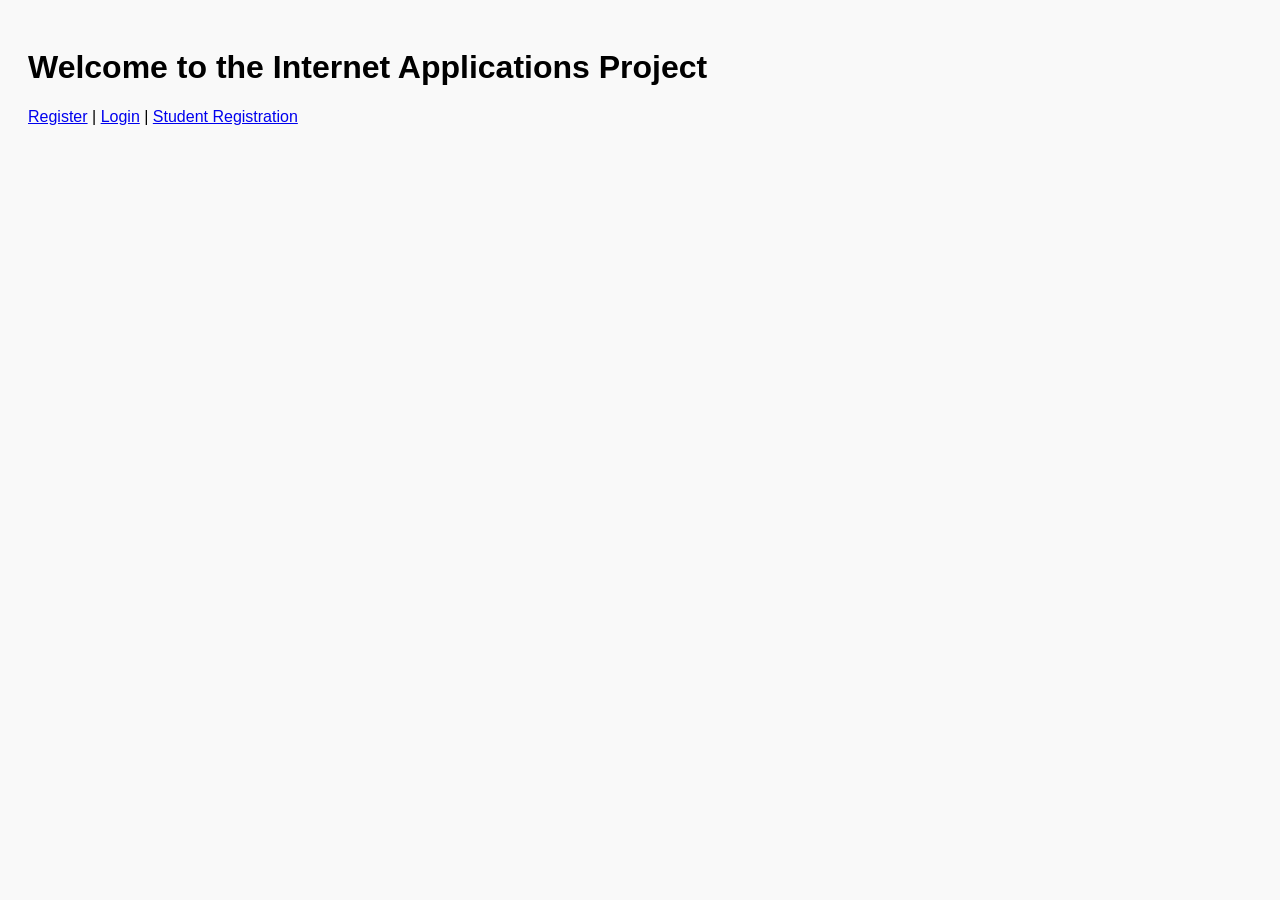
<file: internet-app-complete-assignments/Assignment_5_Web_Programming_Project/index.html>
<!DOCTYPE html>
<html lang="en">
<head>
  <meta charset="UTF-8" />
  <title>Home - Internet Applications</title>
  <link rel="stylesheet" href="style.css" />
</head>
<body>
  <h1>Welcome to the Internet Applications Project</h1>
  <p><a href="register.html">Register</a> | <a href="login.html">Login</a> | <a href="student-registration.html">Student Registration</a></p>
</body>
</html>
</file>
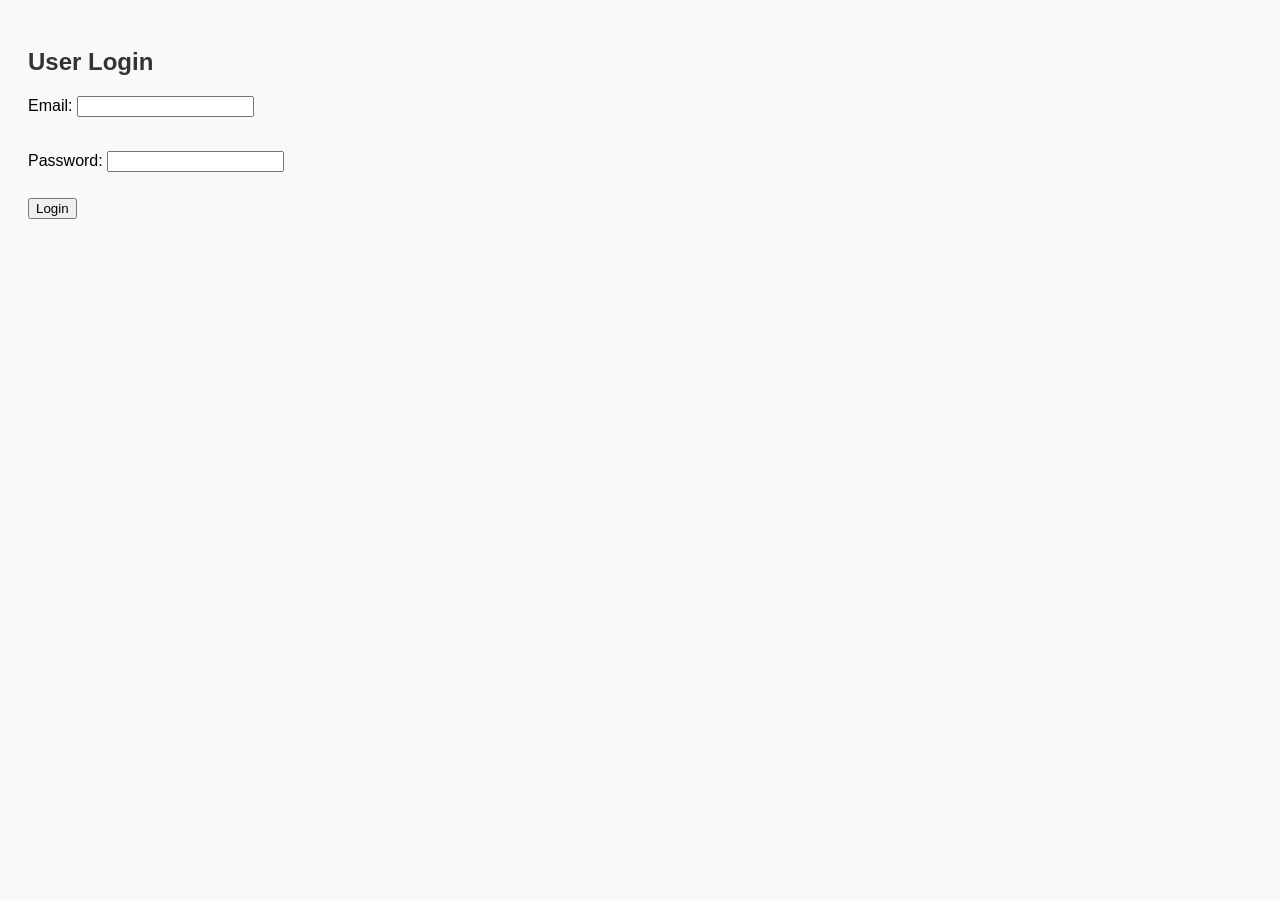
<file: internet-app-complete-assignments/Assignment_1_Secure_Login/login.html>
<!DOCTYPE html>
<html lang="en">
<head>
  <meta charset="UTF-8" />
  <title>User Login</title>
  <link rel="stylesheet" href="style.css" />
</head>
<body>
  <h2>User Login</h2>
  <form action="login.php" method="POST">
    <label>Email: <input type="email" name="email" required /></label><br />
    <label>Password: <input type="password" name="password" required /></label><br />
    <button type="submit">Login</button>
  </form>
</body>
</html>
</file>
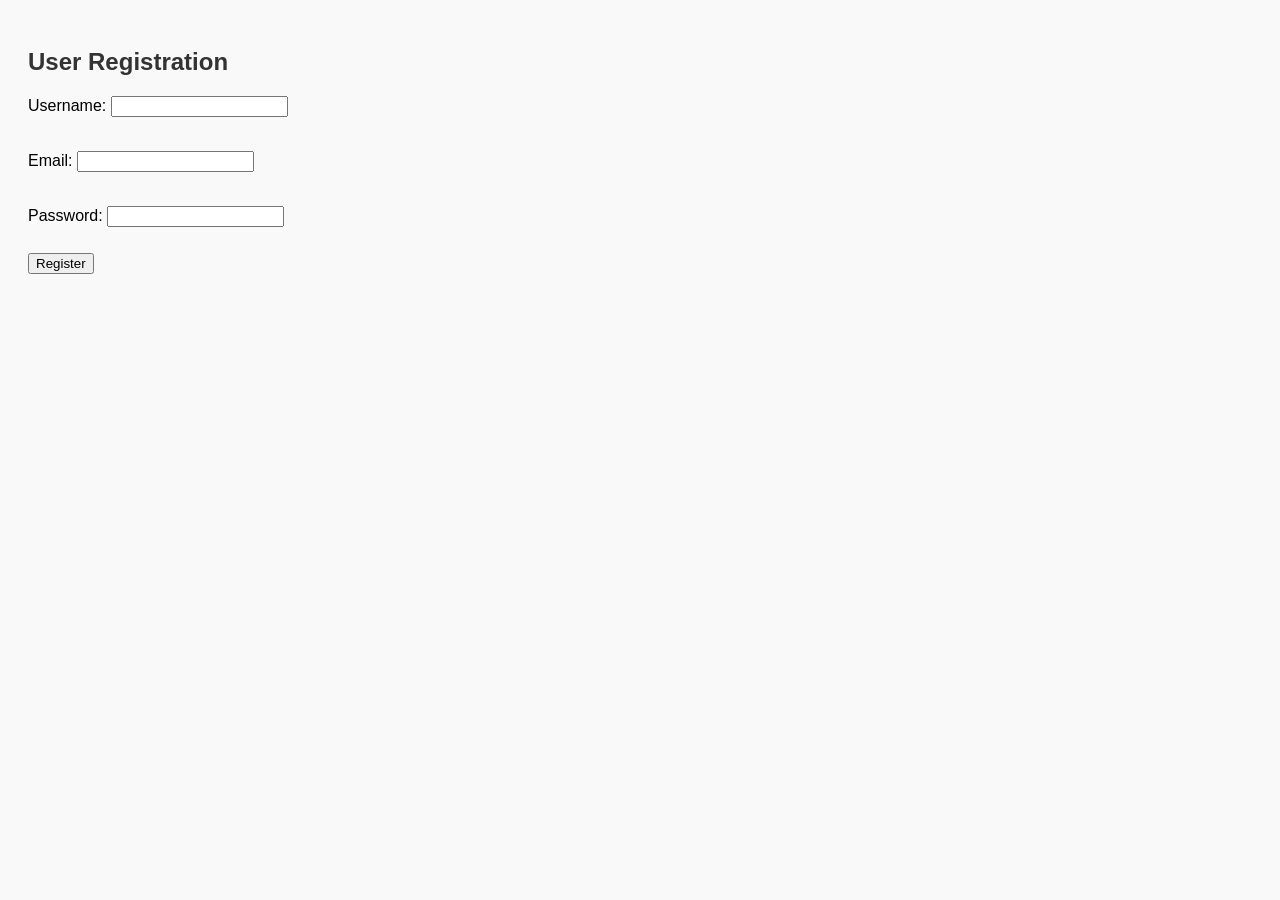
<file: internet-app-complete-assignments/Assignment_2_Registration_Login_System/register.html>
<!DOCTYPE html>
<html lang="en">
<head>
  <meta charset="UTF-8" />
  <title>User Registration</title>
  <link rel="stylesheet" href="style.css" />
</head>
<body>
  <h2>User Registration</h2>
  <form action="register.php" method="POST">
    <label>Username: <input type="text" name="username" required /></label><br />
    <label>Email: <input type="email" name="email" required /></label><br />
    <label>Password: <input type="password" name="password" required /></label><br />
    <button type="submit">Register</button>
  </form>
</body>
</html>
</file>
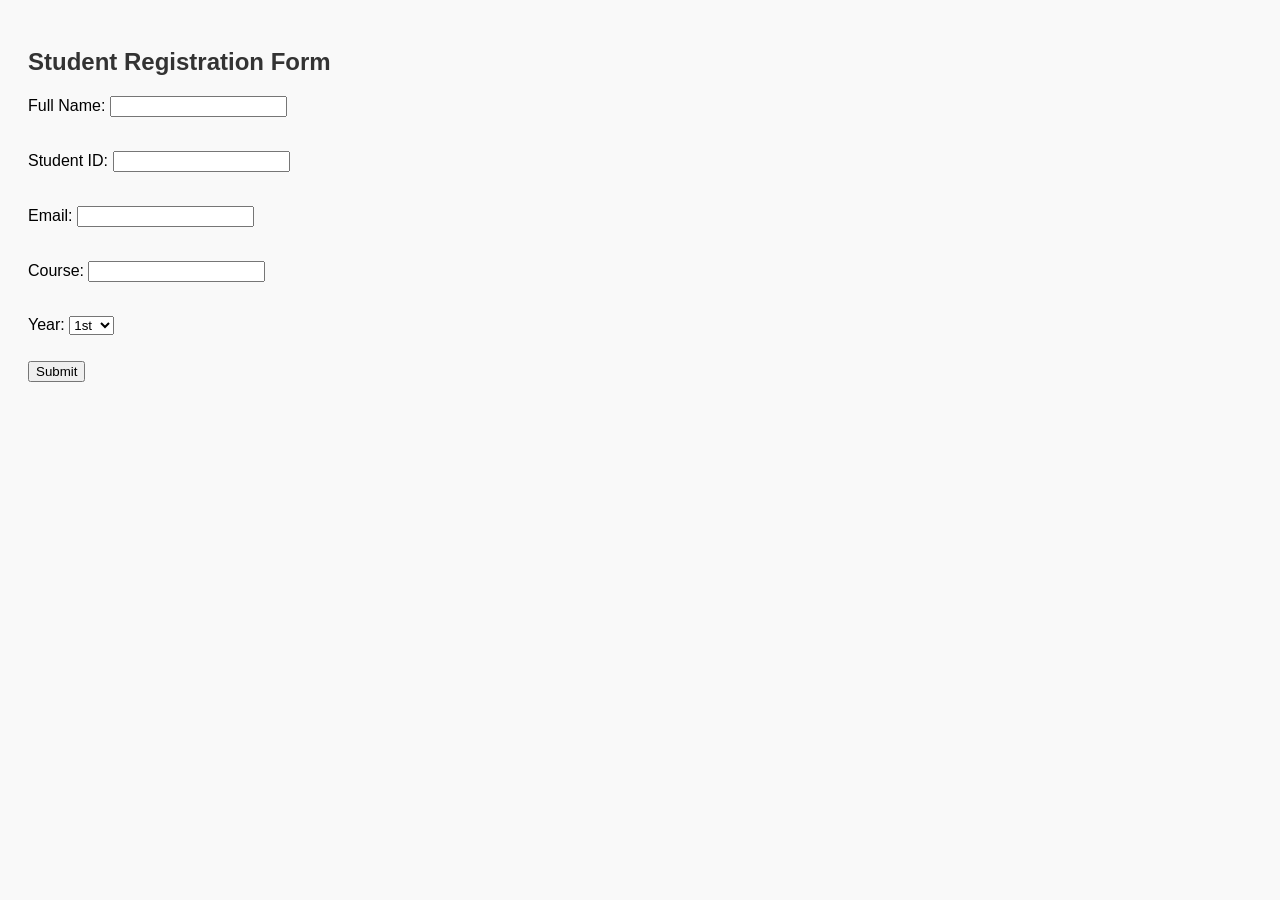
<file: internet-app-complete-assignments/Assignment_3_HTML_Student_Registration_Form/student-registration.html>
<!DOCTYPE html>
<html lang="en">
<head>
  <meta charset="UTF-8" />
  <title>Student Registration</title>
  <link rel="stylesheet" href="style.css" />
</head>
<body>
  <h2>Student Registration Form</h2>
  <form>
    <label>Full Name: <input type="text" name="fullname" required /></label><br />
    <label>Student ID: <input type="text" name="student_id" required /></label><br />
    <label>Email: <input type="email" name="email" required /></label><br />
    <label>Course: <input type="text" name="course" required /></label><br />
    <label>Year: 
      <select name="year">
        <option>1st</option>
        <option>2nd</option>
        <option>3rd</option>
        <option>4th</option>
      </select>
    </label><br />
    <button type="submit">Submit</button>
  </form>
</body>
</html>
</file>
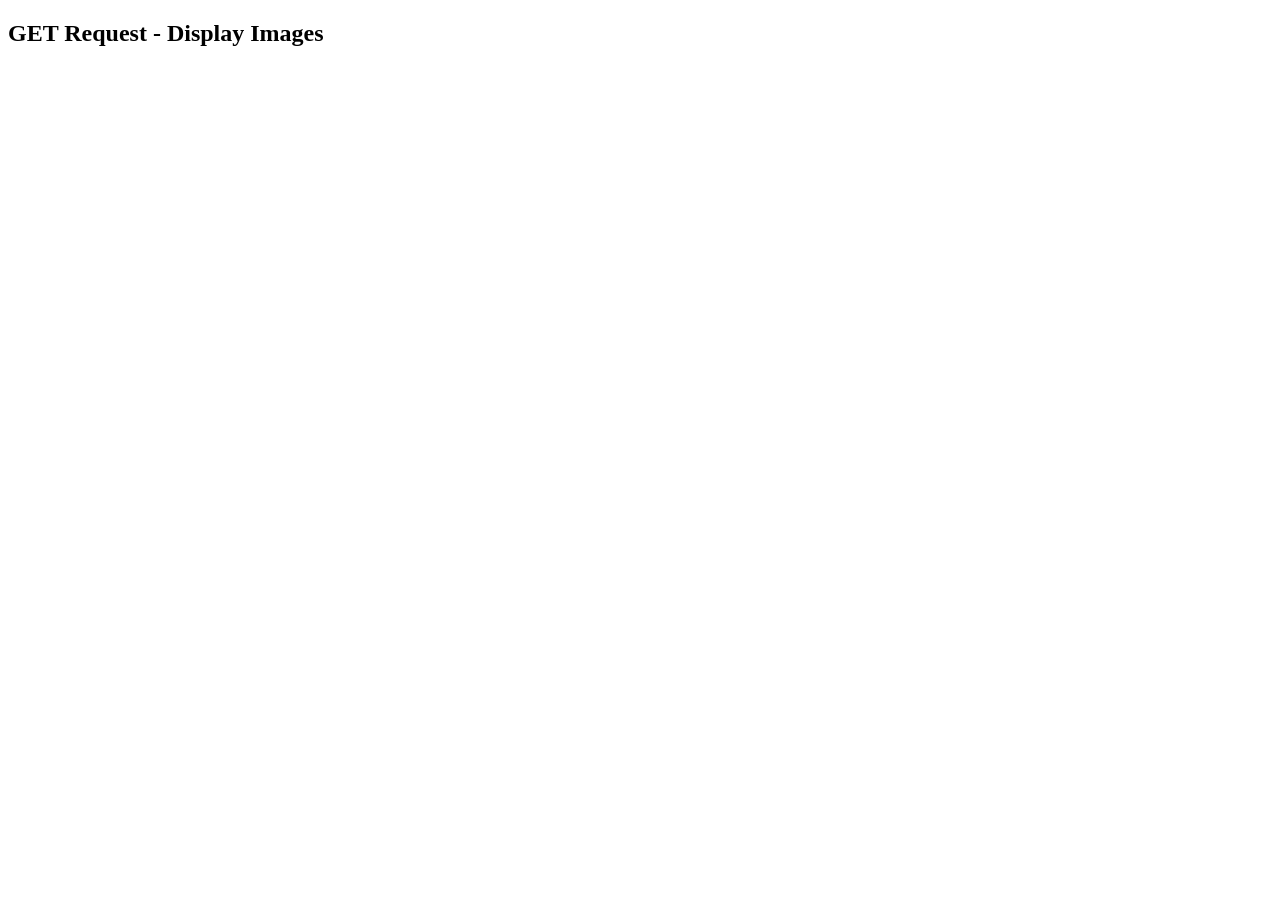
<file: internet-app-complete-assignments/Assignment_6_GET_Requests_Images/get-images.html>
<!DOCTYPE html>
<html lang="en">
<head>
  <meta charset="UTF-8" />
  <title>GET Request with Images</title>
  <style>
    img { max-width: 200px; margin: 10px; }
  </style>
</head>
<body>
  <h2>GET Request - Display Images</h2>
  <div id="imageContainer"></div>

  <script>
    // Simulating GET request by fetching images from a placeholder API
    fetch('https://jsonplaceholder.typicode.com/photos?_limit=5')
      .then(response => response.json())
      .then(data => {
        const container = document.getElementById('imageContainer');
        data.forEach(item => {
          const img = document.createElement('img');
          img.src = item.thumbnailUrl;
          img.alt = item.title;
          container.appendChild(img);
        });
      })
      .catch(err => console.error("Failed to load images", err));
  </script>
</body>
</html>
</file>
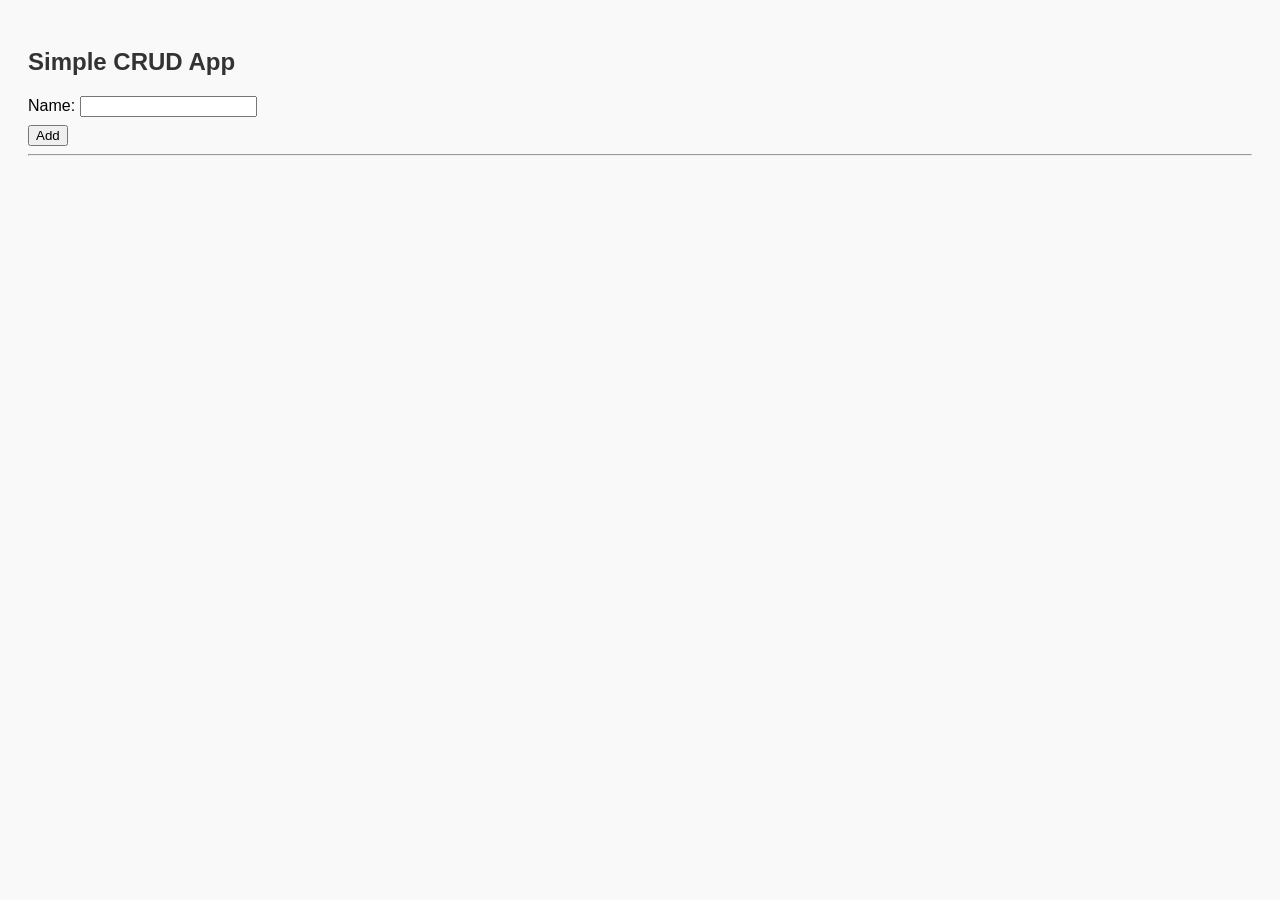
<file: internet-app-complete-assignments/Assignment_7_CRUD_App/crud.html>
<!DOCTYPE html>
<html lang="en">
<head>
  <meta charset="UTF-8" />
  <title>Simple CRUD</title>
  <link rel="stylesheet" href="style.css" />
</head>
<body>
  <h2>Simple CRUD App</h2>
  <form method="POST" action="create.php">
    <label>Name: <input type="text" name="name" required /></label>
    <button type="submit">Add</button>
  </form>
  <hr />
  <?php include 'read.php'; ?>
</body>
</html>
</file>
<file: internet-app-complete-assignments/Assignment_5_Web_Programming_Project/style.css>
body { font-family: Arial; padding: 20px; background: #f9f9f9; }
h2 { color: #333; }
form label { display: block; margin: 8px 0; }
</file>
<file: internet-app-complete-assignments/Assignment_1_Secure_Login/style.css>
body { font-family: Arial; padding: 20px; background: #f9f9f9; }
h2 { color: #333; }
form label { display: block; margin: 8px 0; }
</file>
<file: internet-app-complete-assignments/Assignment_2_Registration_Login_System/style.css>
body { font-family: Arial; padding: 20px; background: #f9f9f9; }
h2 { color: #333; }
form label { display: block; margin: 8px 0; }
</file>
<file: internet-app-complete-assignments/Assignment_3_HTML_Student_Registration_Form/style.css>
body { font-family: Arial; padding: 20px; background: #f9f9f9; }
h2 { color: #333; }
form label { display: block; margin: 8px 0; }
</file>
<file: internet-app-complete-assignments/Assignment_7_CRUD_App/style.css>
body { font-family: Arial; padding: 20px; background: #f9f9f9; }
h2 { color: #333; }
form label { display: block; margin: 8px 0; }
</file>
